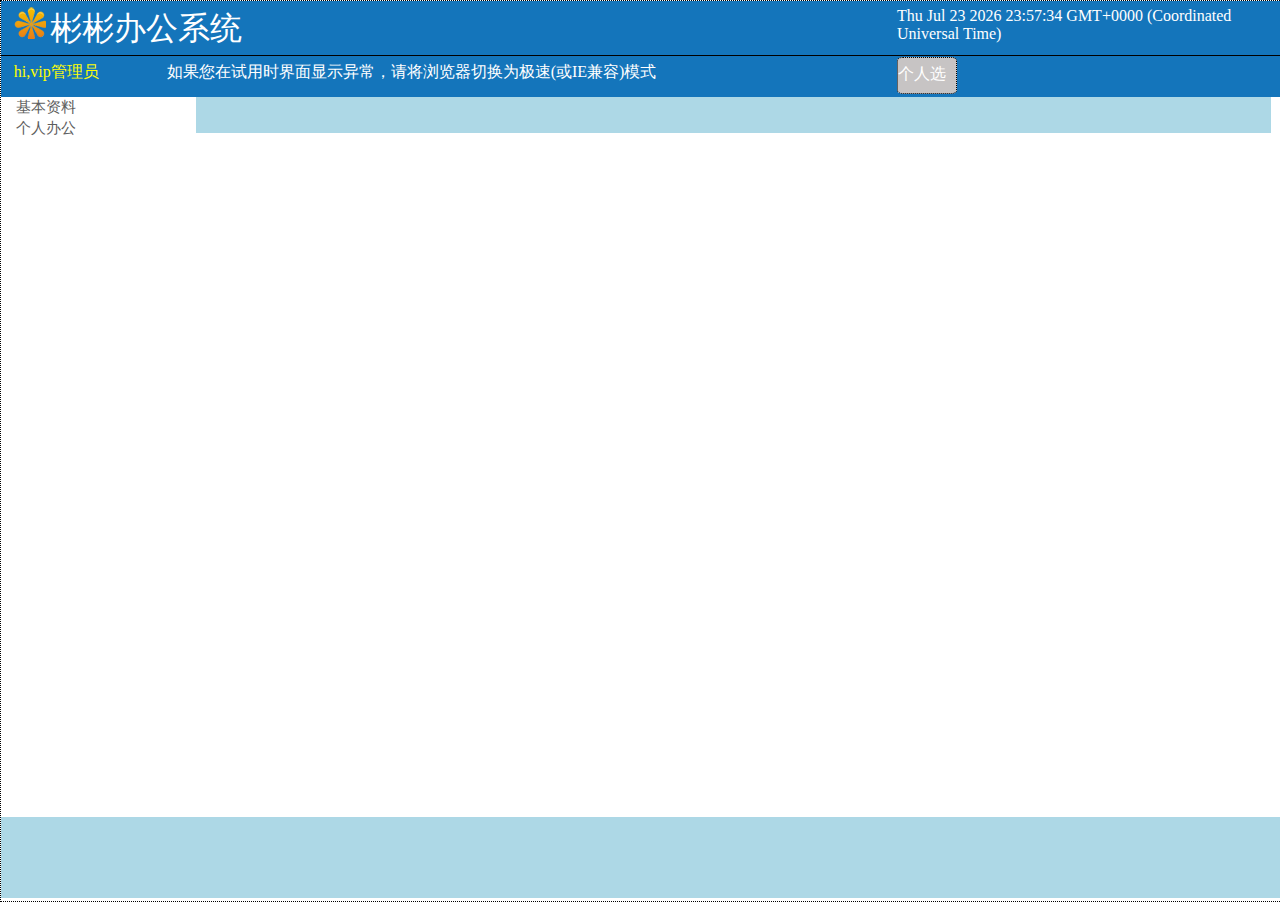
<file: index.htm>
<!DOCTYPE html>
<html lang="en">
<head>
	<meta charset="UTF-8">
	<title>彬彬出品</title>
	<link rel="stylesheet" type="text/css" href="css/index.css">
	<script type="text/javascript" src="js/index.js"></script>
	<script type="text/javascript" src="js/jquery-3.3.1.js"></script>
	
</head>
<body>
	<!-- 整体开始 -->
	<div class="main">
		<header>
			<div class="logo">
				
			</div>
			<!-- 系统名称 -->
			<div class="sys_name">
				彬彬办公系统
			</div>
			<div class="time_area">
				
			</div>
		</header>
		<!-- 个人信息部分 -->
		<div class="personal_info">
			<div class="hello">
				hi,vip管理员
			</div>
			<div class="prompt">
				如果您在试用时界面显示异常，请将浏览器切换为极速(或IE兼容)模式
			</div>
			<div class="function_select">
				<div class="selectBox">
					<div id="selecter">个人选项</div>
					<ul class="secondMenu">
						<li>个人设定</li>
						<li>消息设定</li>
						<li>修改密码</li>
						<li>修改资料</li>
					</ul>
				</div>
			</div>
		</div>
		<!-- 下半部分 -->
		<div class="down">
			<!-- 左半部分二级菜单 -->
			<div class="down_left">
				<ul class="down_left_menu">
					<li>
						<div>基本资料</div>
						<ul class="left_menu_secondMenu">
							<li id = "store_protect">门店维护</li>
							<li id = "store_search">门店查询</li>
							<li id = "warehouse">仓库管理</li>
							<li id = "supplier">供应商管理</li>
							<li id = "goods_type">商品类别</li>
							<li id = "store_protect">商品管理</li>
						</ul>
					</li>
					<li>
						<div>个人办公</div>
						<ul class="left_menu_secondMenu">
							<li>门店维护</li>
							<li>门店查询</li>
							<li>仓库管理</li>
							<li>供应商管理</li>
							<li>商品类别</li>
							<li>商品管理</li>
						</ul>
					</li>
				</ul>
			</div>
			<!-- 右半部分主题内容 -->
			<div class="down_right">
				<div class="down_right_top"  id="title">
					
				</div>
				<div class="down_right_bottom" id = "content">
					
				</div>
			</div>
		</div>
		<footer></footer>
	</div>
</body>
</html>
</file>
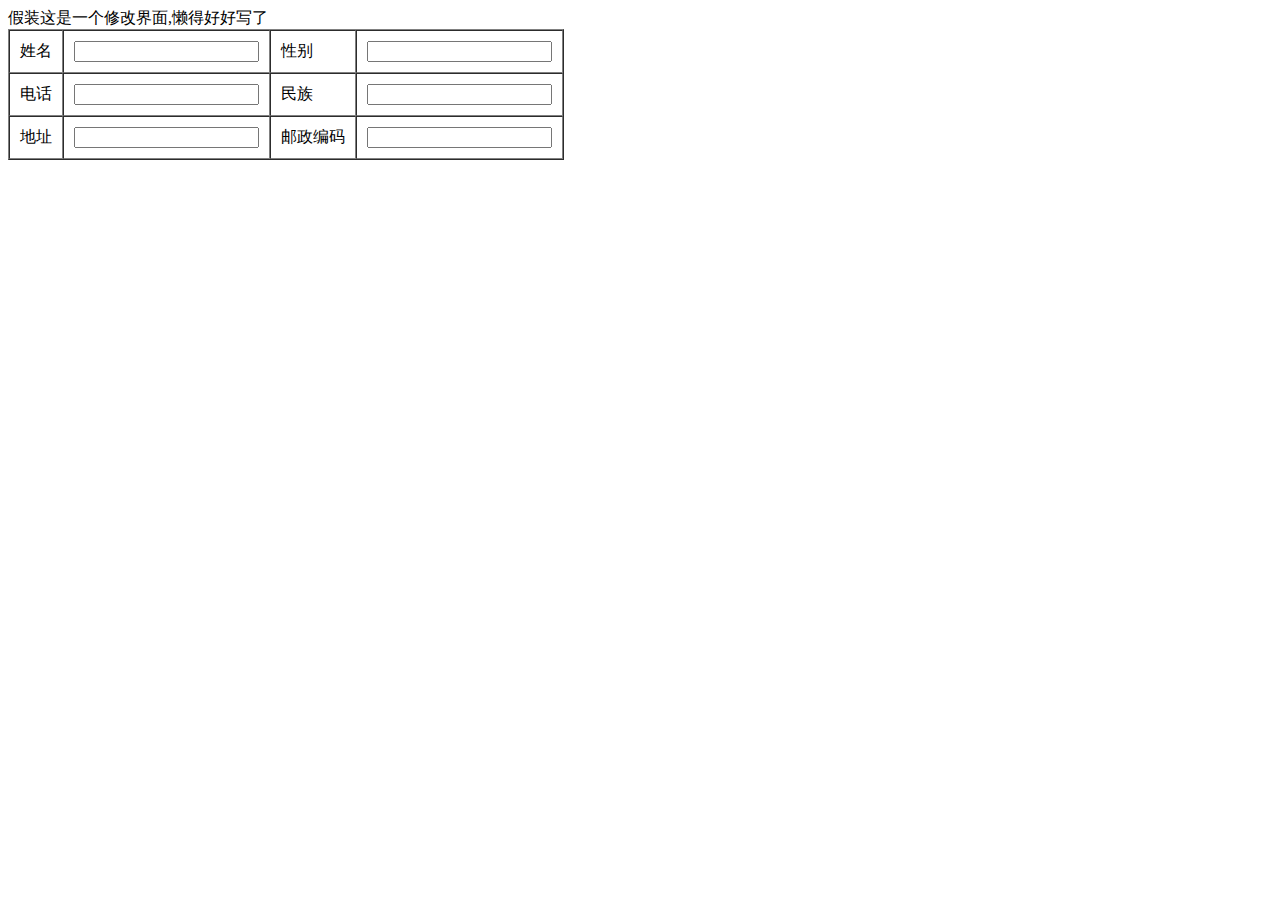
<file: change.htm>
<!DOCTYPE html>
<html lang="en">
<head>
	<meta charset="UTF-8">
	<title>Document</title>
</head>
<body>
	假装这是一个修改界面,懒得好好写了
	<table border="1" cellpadding="10" cellspacing="0">
		<tr>
			<td>姓名</td>
			<td><input type="text" name=""></td>
			<td>性别</td>
			<td><input type="text" name=""></td>
		</tr>
		<tr>
			<td>电话</td>
			<td><input type="text" name=""></td>
			<td>民族</td>
			<td><input type="text" name=""></td>
		</tr>
		<tr>
			<td>地址</td>
			<td><input type="text" name=""></td>
			<td>邮政编码</td>
			<td><input type="text" name=""></td>
		</tr>
	</table>
</body>
</html>
</file>
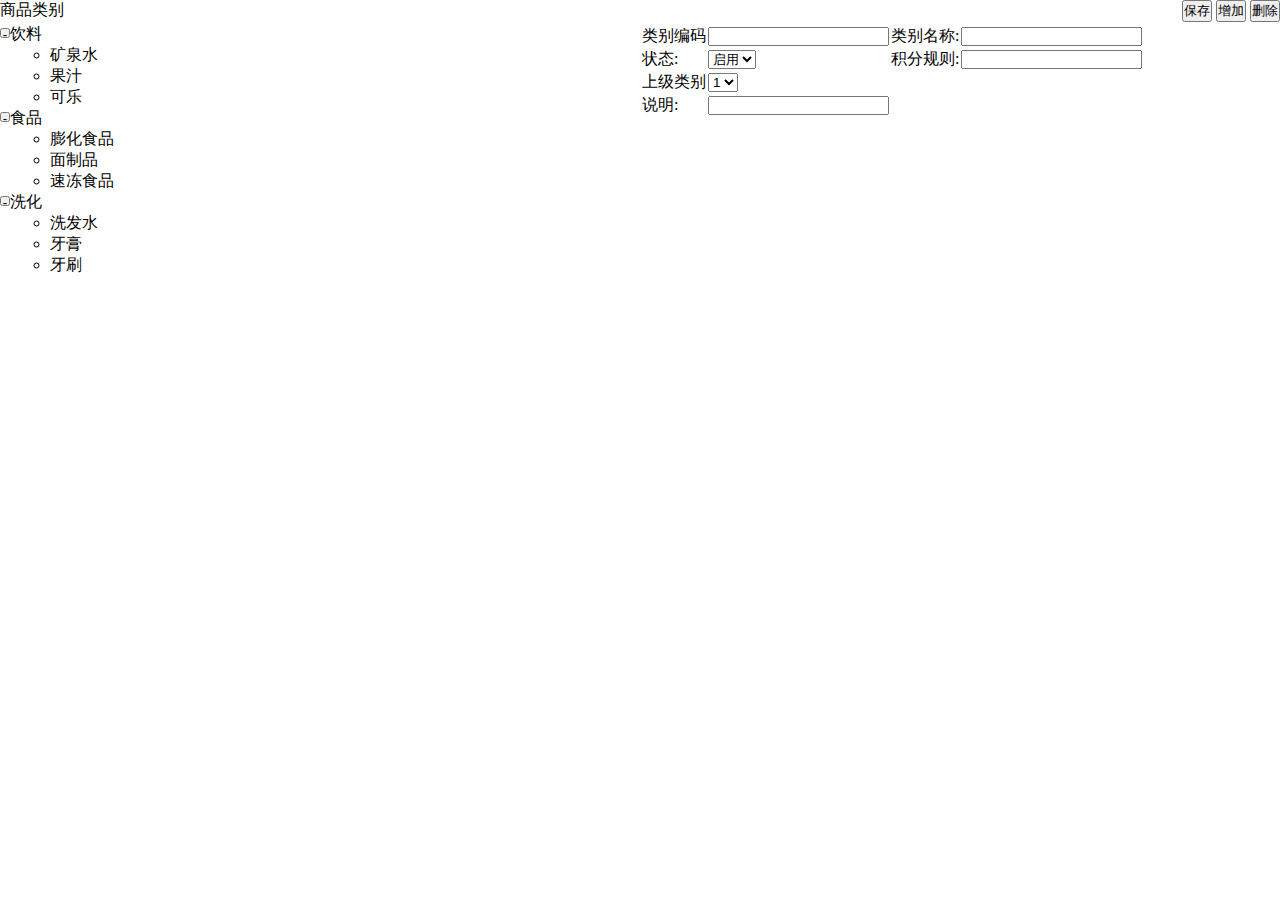
<file: goods_type.htm>
<!DOCTYPE html>
<html lang="en">
<head>
	<meta charset="UTF-8">
	<title>Document</title>
	<style type="text/css" media="screen">
		*{
			margin:0px;
			padding:0px;
		}
		.main{
			height: 600px;
			width: 100%;
		}
		.up{
			height:24px;
			width:100%;
		}
		.btn{
			float: right;
		}
		.down{
			height:400px;
			width:100%;
		}
		.down>div{
			/*background:blue;*/
			float: left;
			height:100%;
			width:50%;
		}
		
		.down_left>ul{
			width:100%;
			height:100%;
		}
		li ul{
			margin-left: 50px;
		}
		li button{
			display: inline-block;
			line-height: 10px;
			width:10px;
			height:10px;
		}
	</style>
	<script type="text/javascript">
		window.onclick = function(){
			var obj = window.event.srcElement;
			if(obj.parentElement.className=="firstMenu"){
				if(obj.parentElement.nextElementSibling.style.display=="none"){
					obj.parentElement.nextElementSibling.style.display="block";
					obj.innerHTML="-";
				}else{
					obj.parentElement.nextElementSibling.style.display="none";
					obj.innerHTML="+";
				}
			}
		}
	</script>
</head>
<body>
	<div class="main">
		<div class="up">
			<span>商品类别</span>
			<div class="btn">
				<button>保存</button>
				<button>增加</button>
				<button>删除</button>
			</div>
		</div>
		<div class="down">
			<div class="down_left">
				<ul>
					<li>
						<div class="firstMenu">
							<button>-</button>饮料
						</div>
						<ul>
							<li>矿泉水</li>
							<li>果汁</li>
							<li>可乐</li>
						</ul>
					</li>
					<li>
						<div class="firstMenu">
							<button>-</button>食品
						</div>
						<ul>
							<li>膨化食品</li>
							<li>面制品</li>
							<li>速冻食品</li>
						</ul>
					</li>
					<li>
						<div class="firstMenu">
							<button>-</button>洗化
						</div>
						<ul>
							<li>洗发水</li>
							<li>牙膏</li>
							<li>牙刷</li>
						</ul>
					</li>
				</ul>
			</div>
			<div class="down_right">
				<table>
					<tr>
						<td>类别编码</td>
						<td><input type="text"></td>
						<td>类别名称:</td>
						<td><input type="text"></td>	
					</tr>
					<tr>
						<td>状态:</td>
						<td>
							<select name="" >
								<option value="">启用</option>
								<option value="">禁用</option>
							</select>
						</td>
						<td>积分规则:</td>
						<td><input type="text" name=""></td>
					</tr>
					<tr>
						<td>上级类别</td>
						<td colspan="3">
							<select name="" id="">
								<option>1</option>
								<option>1</option>
								<option>1</option>
								<option>1</option>
								<option>1</option>
							</select>
						</td>
					</tr>
					<tr>
						<td>说明:</td>
						<td colspan="3"><input type="text" name=""></td>
					</tr>
				</table>
			</div>
		</div>
	</div>
</body>
</html>
</file>
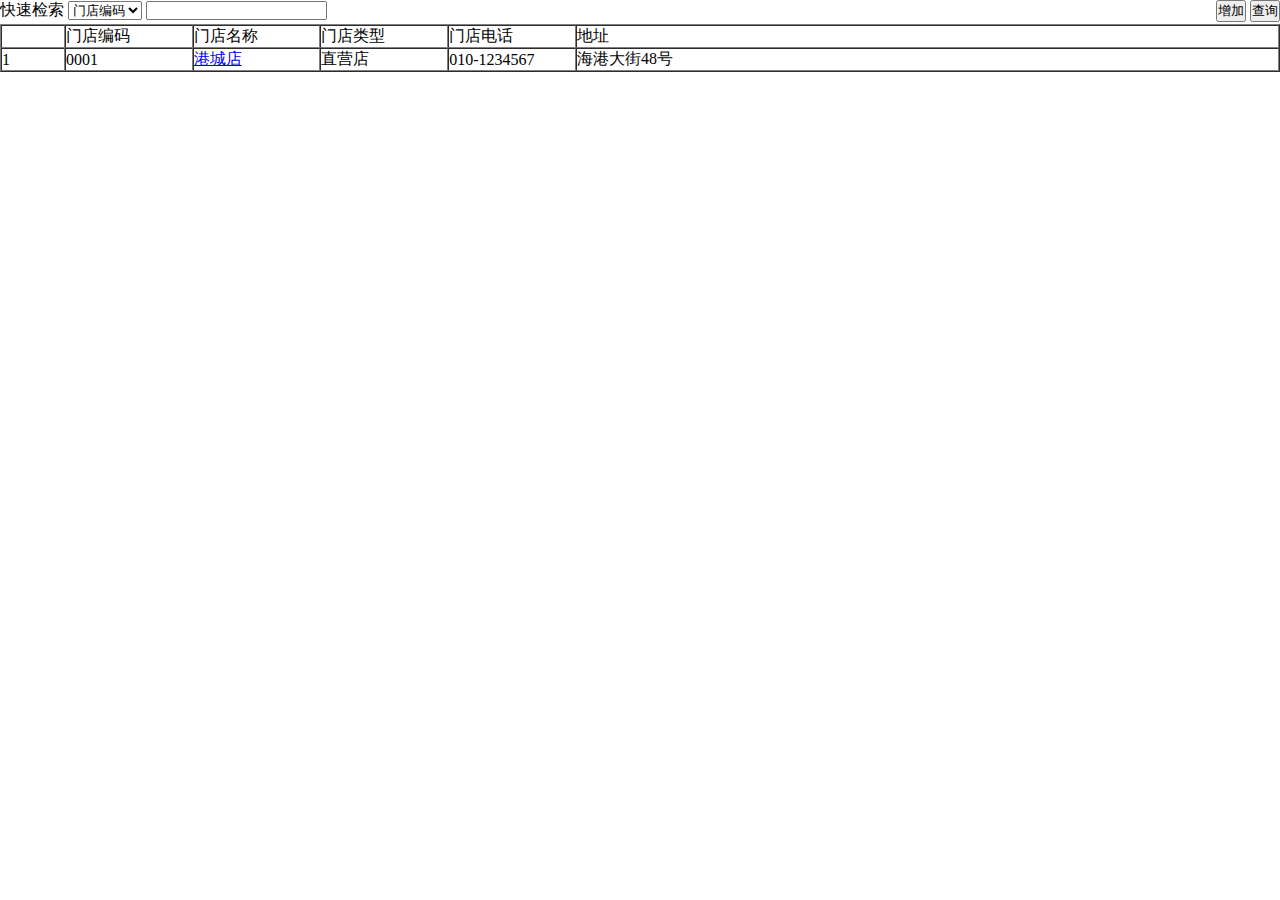
<file: store_protect.htm>
<!DOCTYPE html>
<html lang="en">
<head>
	<meta charset="UTF-8">
	<title>Document</title>
	<style type="text/css" media="screen">
		*{
			margin:0;
			padding: 0px;
		}
		.main{
			width: 100%;
			height: 600px;
		}
		.up{
			height:24px;
			width: 100%;
		}
		.btn{
			float: right;
		}
	</style>
	<script type="text/javascript">
		function change(){
			window.open("change.htm",'',"width=420px,height=300px,resizable=no,toolbar=no,top=200,left=500,location=no");
		}
	</script>
</head>
<body>
	<div class="main">
		<div class="up">
			<span>快速检索</span>
			<select id = "searchWay"></select>
			<script type="text/javascript">
				var select = document.getElementById("searchWay")
				var option = ["门店编码","门店类型","门店名称","门店电话","地址"];
				for (var i = 0;i<option.length;i++) {
					var op = new Option(option[i],option[i]);
					select.options.add(op)
				}
			</script>
			<input type="text" name="">
			<div class="btn">
				<button onclick="change()">增加</button>
				<button>查询</button>
			</div>
		</div>
		<div class="down">
			<table cellpadding="0" cellspacing="0" border="1px" width="100%">
				<tr>
					<td width="5%"></td>
					<td width="10%">门店编码</td>
					<td width="10%">门店名称</td>
					<td width="10%">门店类型</td>
					<td width="10%">门店电话</td>
					<td width="55%">地址</td>
				</tr>
				<tr>
					<td>1</td>
					<td>0001</td>
					<td><a href="javascript:change()">港城店</a></td>
					<td>直营店</td>
					<td>010-1234567</td>
					<td>海港大街48号</td>
				</tr>
			</table>
		</div>
	</div>
</body>
</html>
</file>
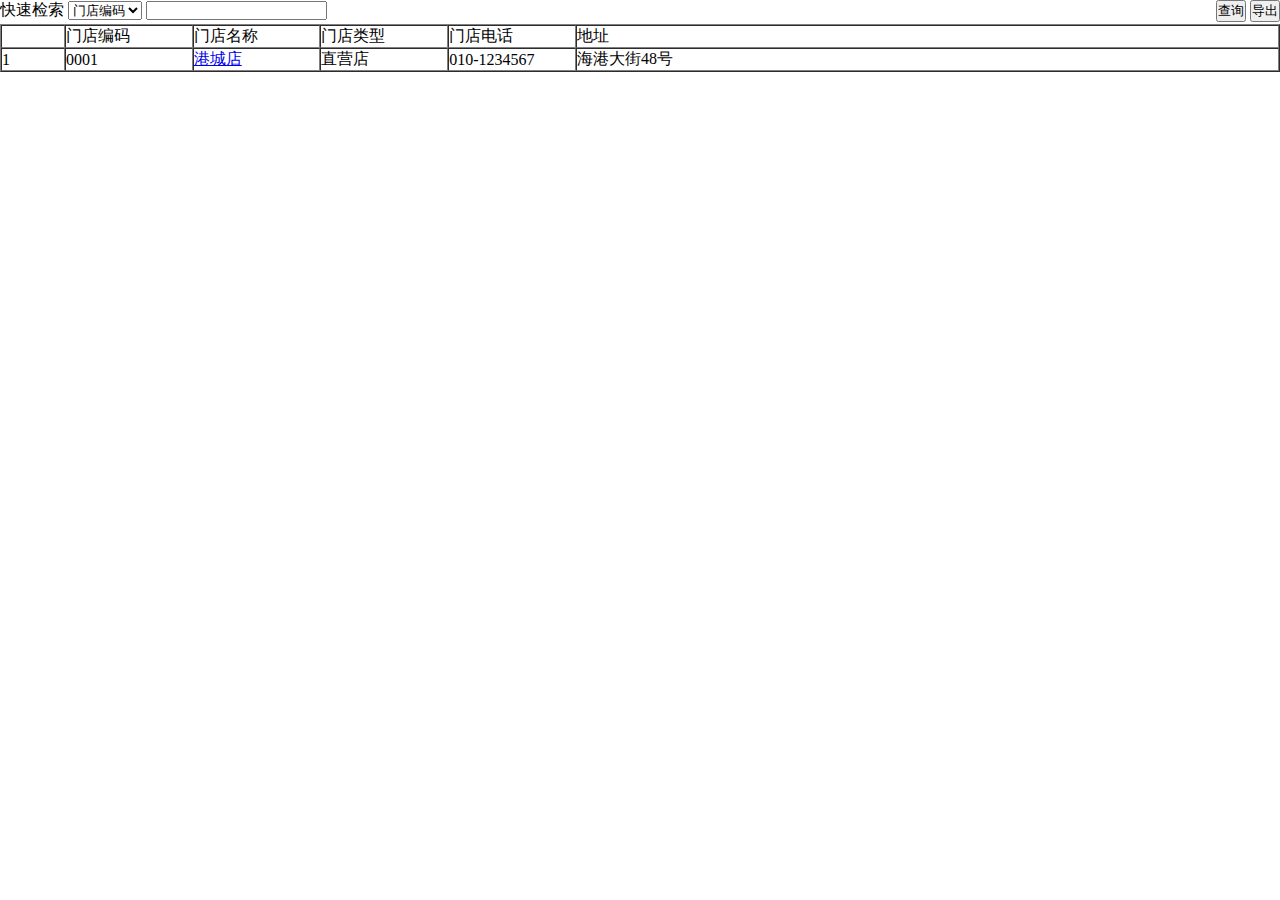
<file: store_search.htm>
<!DOCTYPE html>
<html lang="en">
<head>
	<meta charset="UTF-8">
	<title>Document</title>
	<style type="text/css" media="screen">
		*{
			margin:0;
			padding: 0px;
		}
		.main{
			width: 100%;
			height: 600px;
		}
		.up{
			height:24px;
			width: 100%;
		}
		.btn{
			float: right;
		}
	</style>
	<script type="text/javascript">
		function change(){
			window.open("change.htm",'',"width=420px,height=300px,resizable=no,toolbar=no,top=200,left=500,location=no");
		}
	</script>
</head>
<body>
	<div class="main">
		<div class="up">
			<span>快速检索</span>
			<select id = "searchWay"></select>
			<script type="text/javascript">
				var select = document.getElementById("searchWay")
				var option = ["门店编码","门店类型","门店名称","门店电话","地址"];
				for (var i = 0;i<option.length;i++) {
					var op = new Option(option[i],option[i]);
					select.options.add(op)
				}
			</script>
			<input type="text" name="">
			<div class="btn">
				<button onclick="change()">查询</button>
				<button>导出</button>
			</div>
		</div>
		<div class="down">
			<table cellpadding="0" cellspacing="0" border="1px" width="100%">
				<tr>
					<td width="5%"></td>
					<td width="10%">门店编码</td>
					<td width="10%">门店名称</td>
					<td width="10%">门店类型</td>
					<td width="10%">门店电话</td>
					<td width="55%">地址</td>
				</tr>
				<tr>
					<td>1</td>
					<td>0001</td>
					<td><a href="javascript:change()">港城店</a></td>
					<td>直营店</td>
					<td>010-1234567</td>
					<td>海港大街48号</td>
				</tr>
			</table>
		</div>
	</div>
</body>
</html>
</file>
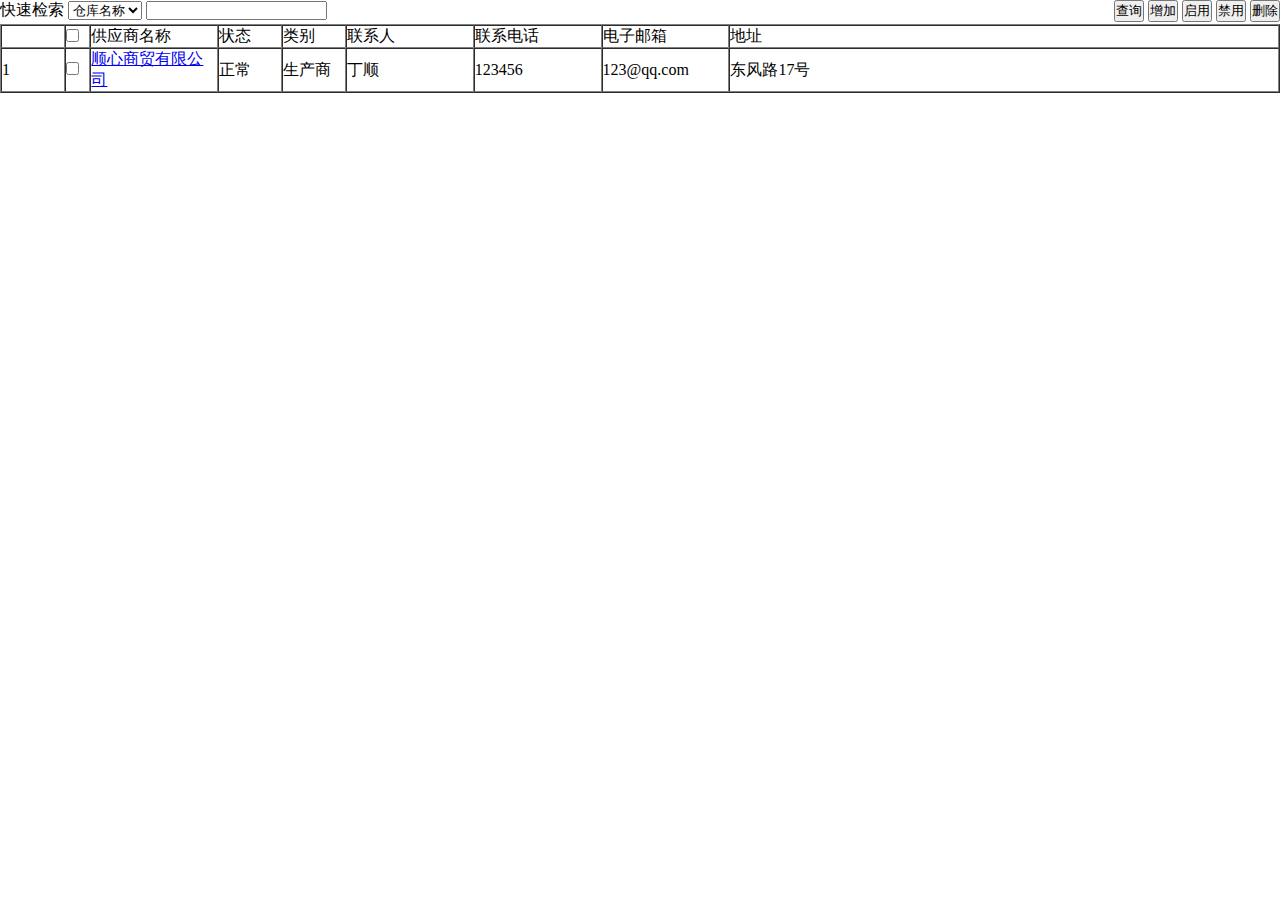
<file: supplier.htm>
<!DOCTYPE html>
<html lang="en">
<head>
	<meta charset="UTF-8">
	<title>Document</title>
	<style type="text/css" media="screen">
		*{
			margin:0;
			padding: 0px;
		}
		.main{
			width: 100%;
			height: 600px;
		}
		.up{
			height:24px;
			width: 100%;
		}
		.btn{
			float: right;
		}
	</style>
	<script type="text/javascript">
		function change(){
			window.open("change.htm",'',"width=420px,height=300px,resizable=no,toolbar=no,top=200,left=500,location=no");
		}
	</script>
</head>
<body>
	<div class="main">
		<div class="up">
			<span>快速检索</span>
			<select id = "searchWay"></select>
			<script type="text/javascript">
				var select = document.getElementById("searchWay")
				var option = ["仓库名称","仓库说明","仓库状态"];
				for (var i = 0;i<option.length;i++) {
					var op = new Option(option[i],option[i]);
					select.options.add(op)
				}
			</script>
			<input type="text" name="">
			<div class="btn">
				<button>查询</button>
				<button onclick="change()">增加</button>
				<button>启用</button>
				<button>禁用</button>
				<button>删除</button>
			</div>
		</div>
		<div class="down">
			<table cellpadding="0" cellspacing="0" border="1px" width="100%">
				<tr>
					<td width="5%"></td>
					<td width="2%"><input type="checkbox" name="" value=""></td>
					<td width="10%">供应商名称</td>
					<td width="5%">状态</td>
					<td width="5%">类别</td>
					<td width="10%">联系人</td>
					<td width="10%">联系电话</td>
					<td width="10%">电子邮箱</td>
					<td >地址</td>
				</tr>
				<tr>
					<td>1</td>
					<td><input type="checkbox" name="" value=""></td>
					<td><a href="javascript:change()">顺心商贸有限公司</a></td>
					<td>正常</td>
					<td>生产商</td>
					<td>丁顺</td>
					<td>123456</td>
					<td>123@qq.com</td>
					<td>东风路17号</td>
				</tr>
			</table>
		</div>
	</div>
</body>
</html>
</file>
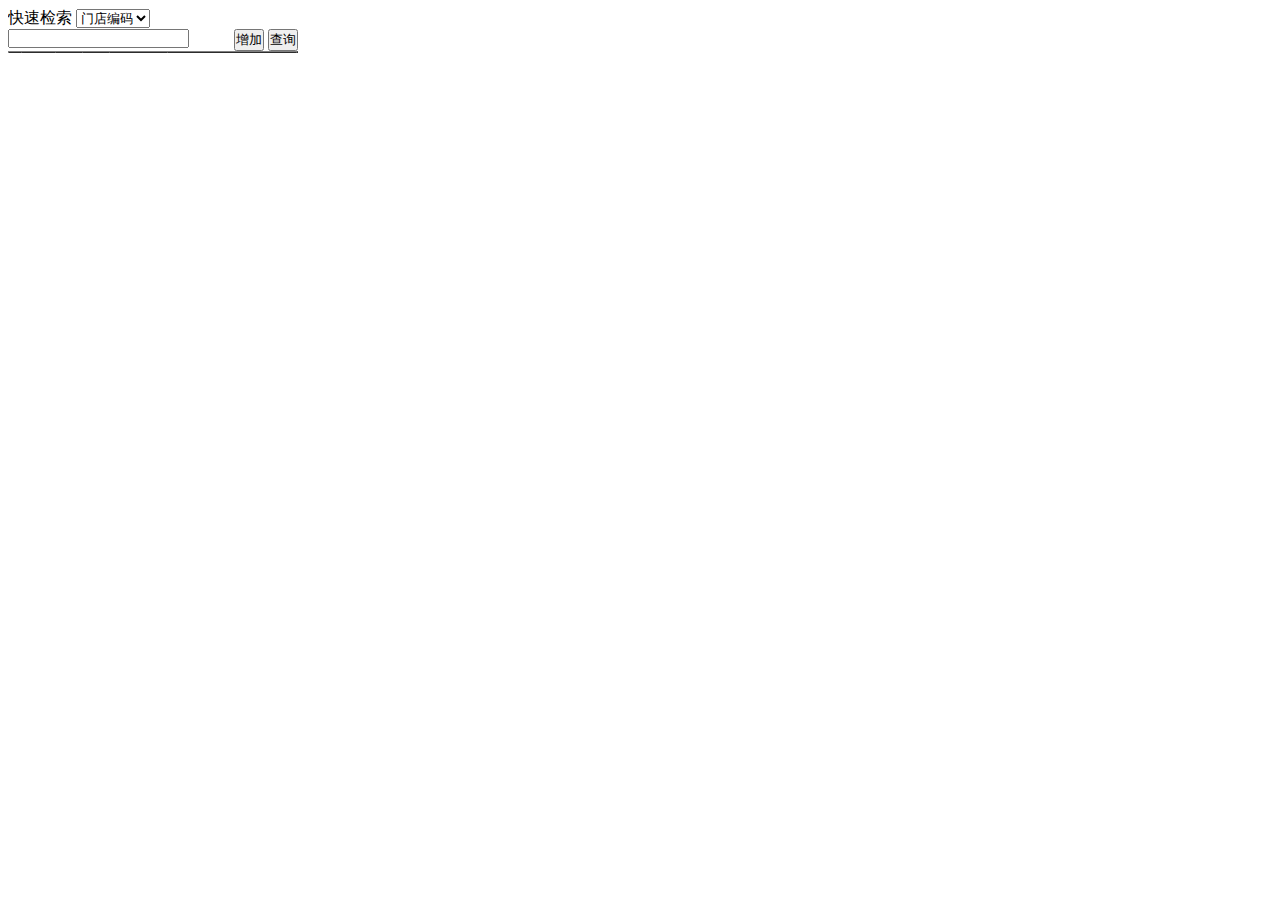
<file: test.html>
<!DOCTYPE html>
<html lang="en">
<head>
	<meta charset="UTF-8">
	<title>Document</title>
	
</head>
<body>
	<script type="text/javascript">
		document.getElementsByTagName("body")[0].innerHTML='<object type="" data="store_protect.htm" width="290" height="45"></object>'
	</script>
	
</body>
</html>
</file>
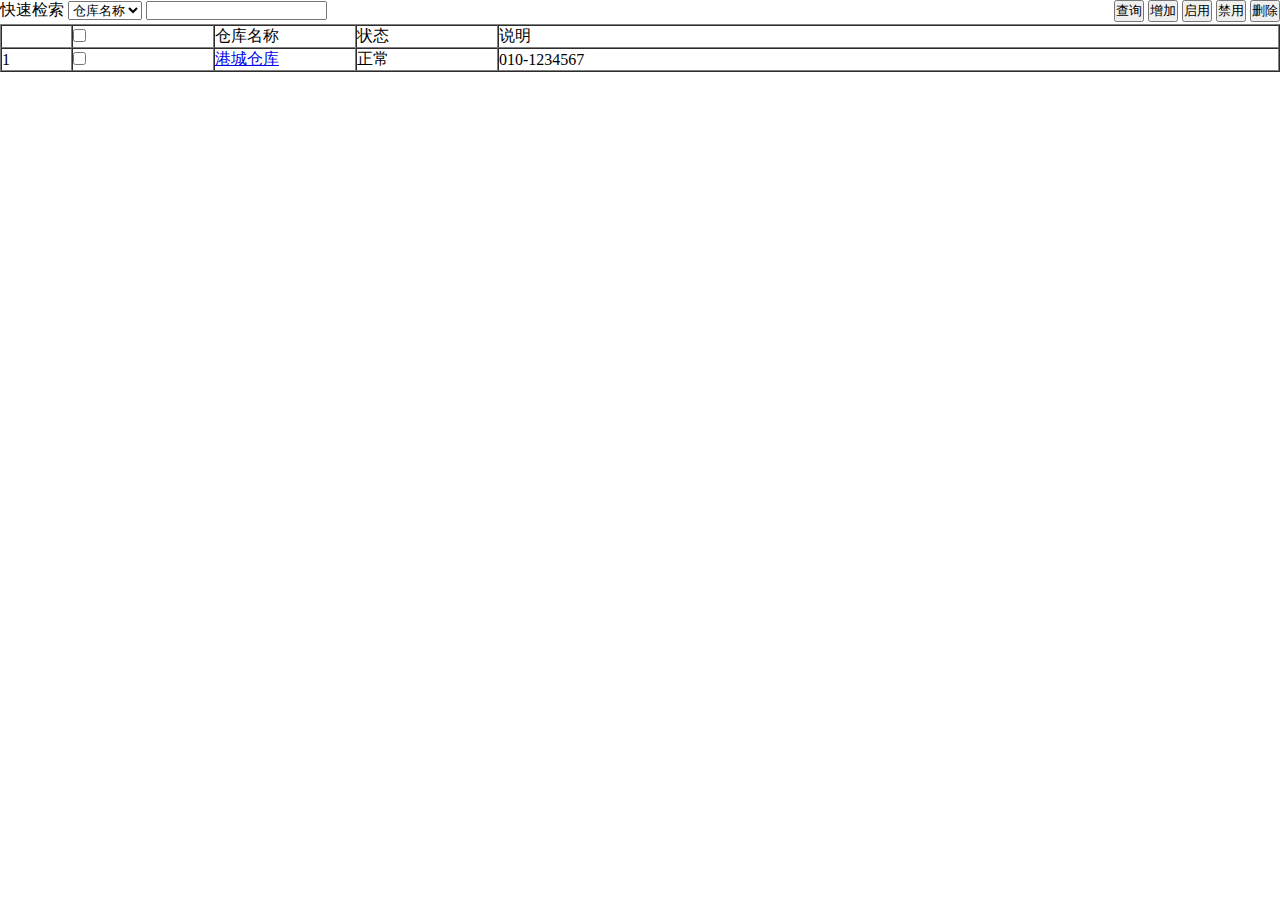
<file: warehouse.htm>
<!DOCTYPE html>
<html lang="en">
<head>
	<meta charset="UTF-8">
	<title>Document</title>
	<style type="text/css" media="screen">
		*{
			margin:0;
			padding: 0px;
		}
		.main{
			width: 100%;
			height: 600px;
		}
		.up{
			height:24px;
			width: 100%;
		}
		.btn{
			float: right;
		}
	</style>
	<script type="text/javascript">
		function change(){
			window.open("change.htm",'',"width=420px,height=300px,resizable=no,toolbar=no,top=200,left=500,location=no");
		}
	</script>
</head>
<body>
	<div class="main">
		<div class="up">
			<span>快速检索</span>
			<select id = "searchWay"></select>
			<script type="text/javascript">
				var select = document.getElementById("searchWay")
				var option = ["仓库名称","仓库说明","仓库状态"];
				for (var i = 0;i<option.length;i++) {
					var op = new Option(option[i],option[i]);
					select.options.add(op)
				}
			</script>
			<input type="text" name="">
			<div class="btn">
				<button onclick="change()">查询</button>
				<button>增加</button>
				<button>启用</button>
				<button>禁用</button>
				<button>删除</button>
			</div>
		</div>
		<div class="down">
			<table cellpadding="0" cellspacing="0" border="1px" width="100%">
				<tr>
					<td width="5%"></td>
					<td width="10%"><input type="checkbox" name="" value=""></td>
					<td width="10%">仓库名称</td>
					<td width="10%">状态</td>
					<td width="55%">说明</td>
				</tr>
				<tr>
					<td>1</td>
					<td><input type="checkbox" name="" value=""></td>
					<td><a href="javascript:change()">港城仓库</a></td>
					<td>正常</td>
					<td>010-1234567</td>
					
				</tr>
			</table>
		</div>
	</div>
</body>
</html>
</file>
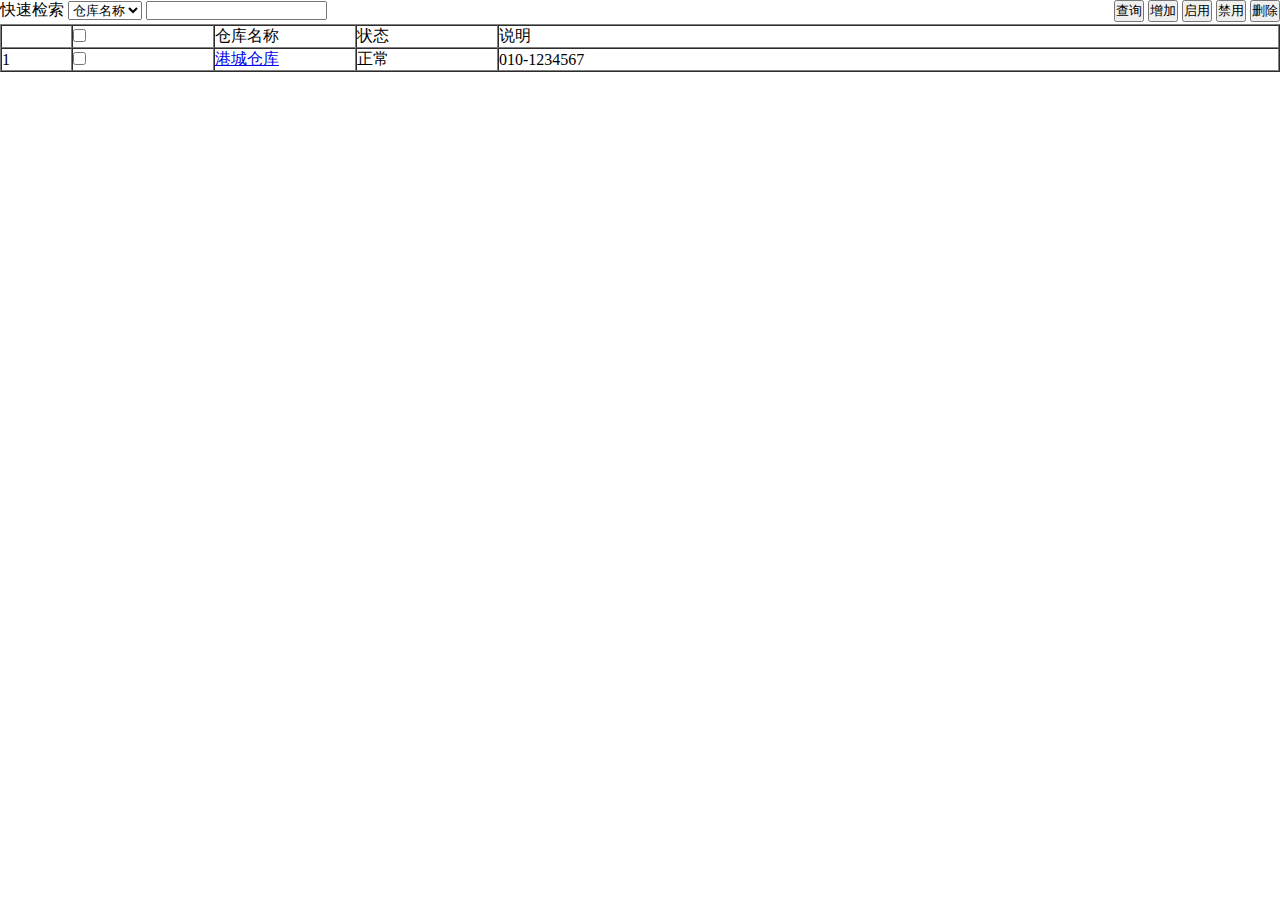
<file: js/warehouse.htm>
<!DOCTYPE html>
<html lang="en">
<head>
	<meta charset="UTF-8">
	<title>Document</title>
	<style type="text/css" media="screen">
		*{
			margin:0;
			padding: 0px;
		}
		.main{
			width: 100%;
			height: 600px;
		}
		.up{
			height:24px;
			width: 100%;
		}
		.btn{
			float: right;
		}
	</style>
</head>
<body>
	<div class="main">
		<div class="up">
			<span>快速检索</span>
			<select id = "searchWay"></select>
			<script type="text/javascript">
				var select = document.getElementById("searchWay")
				var option = ["仓库名称","仓库说明","仓库状态"];
				for (var i = 0;i<option.length;i++) {
					var op = new Option(option[i],option[i]);
					select.options.add(op)
				}
			</script>
			<input type="text" name="">
			<div class="btn">
				<button>查询</button>
				<button>增加</button>
				<button>启用</button>
				<button>禁用</button>
				<button>删除</button>
			</div>
		</div>
		<div class="down">
			<table cellpadding="0" cellspacing="0" border="1px" width="100%">
				<tr>
					<td width="5%"></td>
					<td width="10%"><input type="checkbox" name="" value=""></td>
					<td width="10%">仓库名称</td>
					<td width="10%">状态</td>
					<td width="55%">说明</td>
				</tr>
				<tr>
					<td>1</td>
					<td><input type="checkbox" name="" value=""></td>
					<td><a href="#">港城仓库</a></td>
					<td>正常</td>
					<td>010-1234567</td>
					
				</tr>
			</table>
		</div>
	</div>
</body>
</html>
</file>
<file: css/index.css>
*{
	margin:0px;
	padding:0px;
}
body{

}
.main{
	/*width:1920px;
	height:1080px;*/
	width:100%;
	height:100%;
	border: 1px dotted;
	margin:0px auto;
}
header{
	height: 6%;
	background-color: rgb(20,117,187);
}
header div{
	display: inline-block;
	vertical-align: top;
	/*border: 1px solid;*/
	margin-top: 0.5%;
}
.logo{
	margin-left:1%;
	width:32px;
	height:32px;
	background-image: url(../imgs/logo.png);
}
.sys_name{
	font-family: "楷体";
	color:white;
	font-size: 2em;
}
.time_area{
	float: right;
	width:30%;
	height: 80%;
	color: white;
}


/*头部结束*/


/*个人选项*/

.personal_info{
	background-color: rgb(20,117,187);
	width:100%;
	height: 4.5%;
	border-top: 1px solid black;
	line-height: 200%;
}

.personal_info div{
	display: inline-block;
	vertical-align: top;
}

.hello{
	margin-left:1%;
	color:rgb(255,255,0);
}

.prompt{
	margin-left: 5%;
	color:white;
}

.function_select{
	float: right;
	/*margin-right: 10%;*/
	/*background:red;*/
	height: 98%;
	width:30%;
}
.selectBox{
	height: 98%;
	width: 50%;
}
.selectBox>div{
	background:#C7C4C4;
	color: white;
	border:1px dotted black;
	border-radius: 10%;
	height: 90%;
	width: 30%;
	margin-top:0.5%;
	font-size: 1em;
}
.selectBox:hover{
	cursor: pointer;
}

.secondMenu{
	display: none;
	list-style-type: none;
	background:#B1ADAD;
	width: 30%;
	position:relative;
}

.secondMenu li:hover{
	border-bottom: 1px dotted #AAA;
	border-top: 1px dotted #AAA;
}


/*分界线*/
/*
*****************************************************
*/

.down{
	height: 80%;
	/*background:blue;*/
	font-size: 0.8em;
}

.down_left{
	/*background:green;*/
	display: inline-block;
	vertical-align:top;
	height: 100%;
	width: 15%;
}
.down_left_menu{
	width: 80%;
	margin-left:8%;	
	font-size: 1.2em;
	color: #5D5D5D;
	font-family: "幼圆"
}
.down_left li{
	list-style-type: none;
}
.down_left li:hover div{
 	cursor: pointer;
 	background:lightblue;
}

.left_menu_secondMenu{
	display:none;
	margin-left:10%;
}
.left_menu_secondMenu li:hover{
	background:lightblue;
	cursor: pointer;
}



/********************************************/



.down_right{
	display: inline-block;
	vertical-align: top;
	width: 84%;
	height: 100%;
	/*background:red;*/
}
#title{
	background:lightblue;
	height: 5%;
	width: 100%;
}
.top_title{
	float: left;
	background-color:#9FB0FA;
	color: white;
	border-radius:5px;
	width:100px;
	height:80%;
	font-size: 1em;
	text-align: center;
	line-height: 24px;
	cursor: pointer;
}
.top_title:hover{
	background:#ccc;
}
.down_right_bottom{
	width: 100%;
	height: 80%;
	/*background:green;*/
}

.bottom_content{

}
footer{
	height:9%;
	width: 100%;
	background-color:lightblue;
}
</file>
